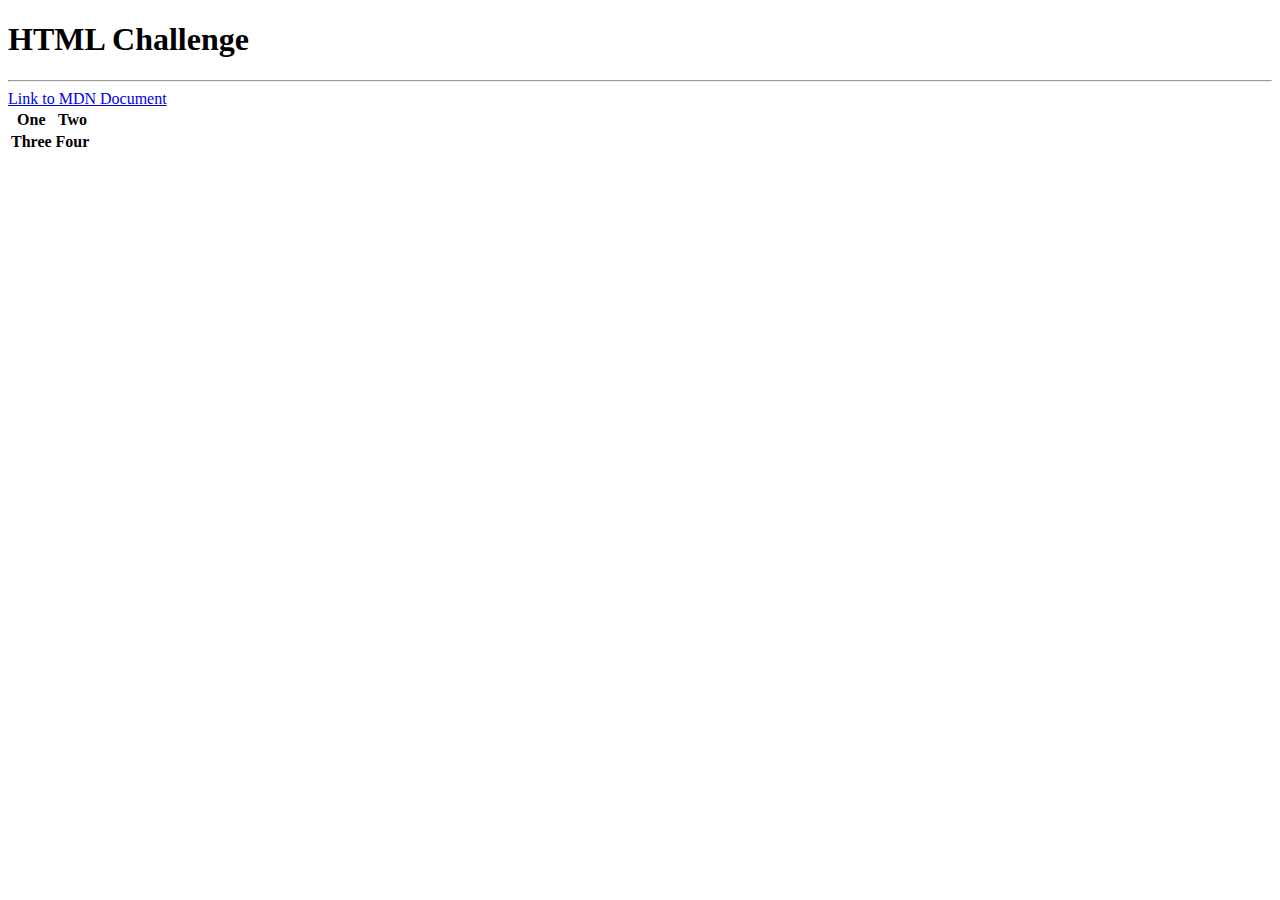
<file: html - personal Site/challenge.html>
<!DOCTYPE html>
<html lang="en">
  <head>
    <meta charset="UTF-8" />
    <meta name="viewport" content="width=device-width, initial-scale=1.0" />
    <title>Document</title>
  </head>
  <body>
    <h1>HTML Challenge</h1>
    <hr />
    <a href="https://developer.mozilla.org/en-US/">Link to MDN Document</a>
    <table>
      <tr>
        <th>One</th>
        <th>Two</th>
      </tr>

      <tr>
        <th>Three</th>
        <th>Four</th>
      </tr>
    </table>
  </body>
</html>
</file>
